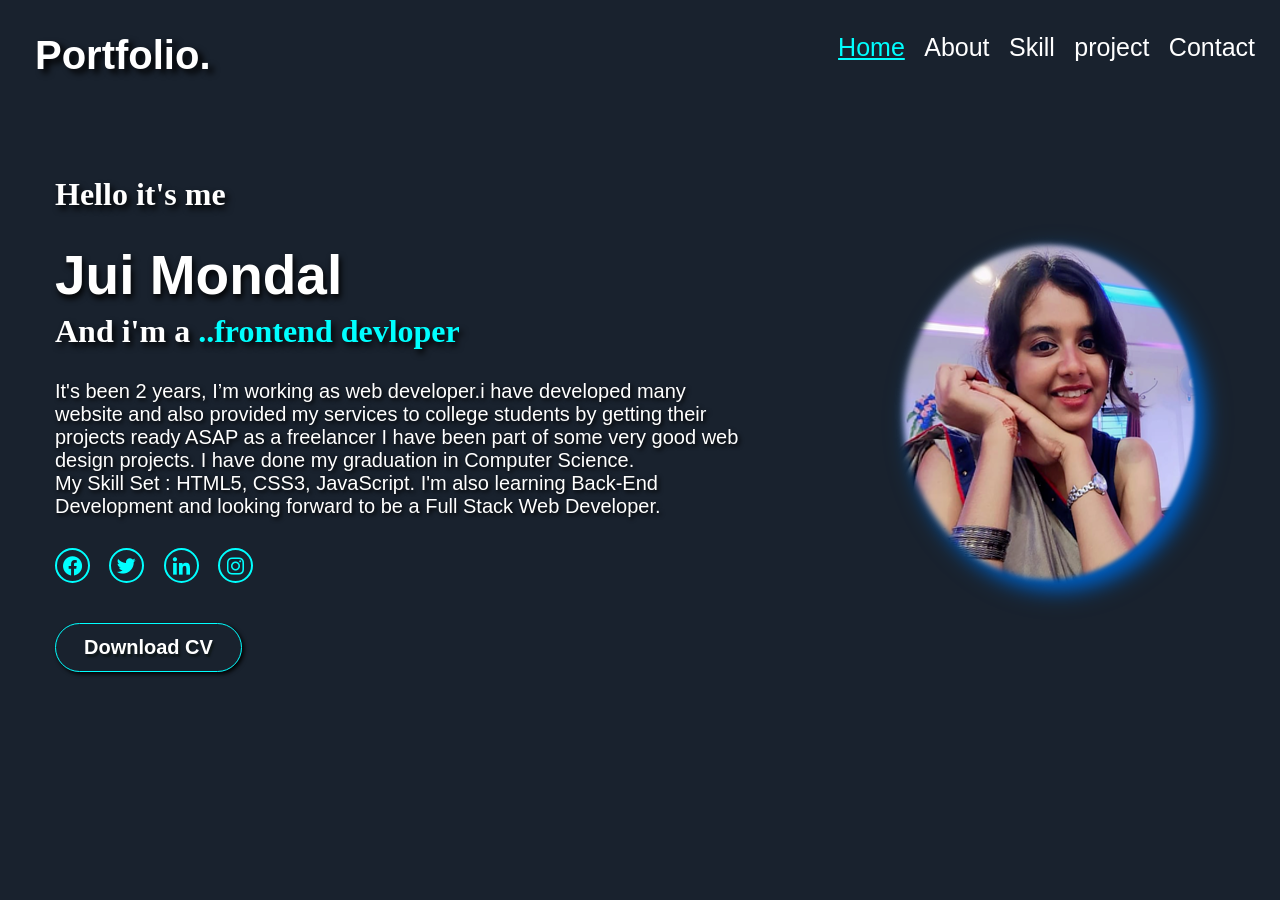
<file: index.html>
<!DOCTYPE html>
<html lang="en">

<head>
       <meta charset="UTF-8">
       <meta http-equiv="X-UA-Compatible" content="IE=edge">
       <meta name="viewport" content="width=device-width, initial-scale=1.0">
       <title>Protfolio Website</title>
       <link href="https://unpkg.com/boxicons@2.1.4/css/boxicons.min.css" rel="stylesheet">
       <link rel="stylesheet" href="style2.css">
</head>

<body>
       <header class="headerclass">
              <a href="#" class="logo">Portfolio.</a>
              <nav class="navbar">
                     <a id="active" href="#"style="--i:0">Home</a>
                     <a href="3ddiv.html" style="--i:1">About</a>
                     <a href="#"style="--i:2">Skill</a>
                     <a href="#"style="--i:3">project</a>
                     <a href="#"style="--i:4">Contact</a>
              </nav>
       </header>
       <section class="home">
              <div class="homecontent">
                     <h3>Hello it's me</h3>
                     <h1> Jui Mondal</h1>
                     <h3>And i'm a
                     <span>..frontend devloper</span>
                    </h3> <p>It's been 2 years, I’m working as web developer.i have developed many website and also provided my services to college students by getting their projects ready ASAP as a freelancer I have been part of some very good web design projects.

                     I have done my graduation in Computer Science.<br>
                     
                     My Skill Set : HTML5, CSS3, JavaScript.
                     
                     I'm also learning Back-End Development and looking forward to be a Full Stack Web Developer.</p>
                     <div class="socialmedia">
                            <a href="#"style="--i:5"><i class='bx bxl-facebook-circle'></i></a>
                            <a href="#"style="--i:6"><i class='bx bxl-twitter'></i></a>
                            <a href="#"style="--i:7"><i class='bx bxl-linkedin'></i></a>
                            <a href="#"style="--i:8"><i class='bx bxl-instagram'></i></a>
                     </div>
                     <a class="cve" href="#">Download CV</a>
              </div>
       
                <div class="homeimg">
                     <img class="img01" src="imgjui.jpg" alt="">
                </div>
              </section>
      

</body>

</html>
</file>
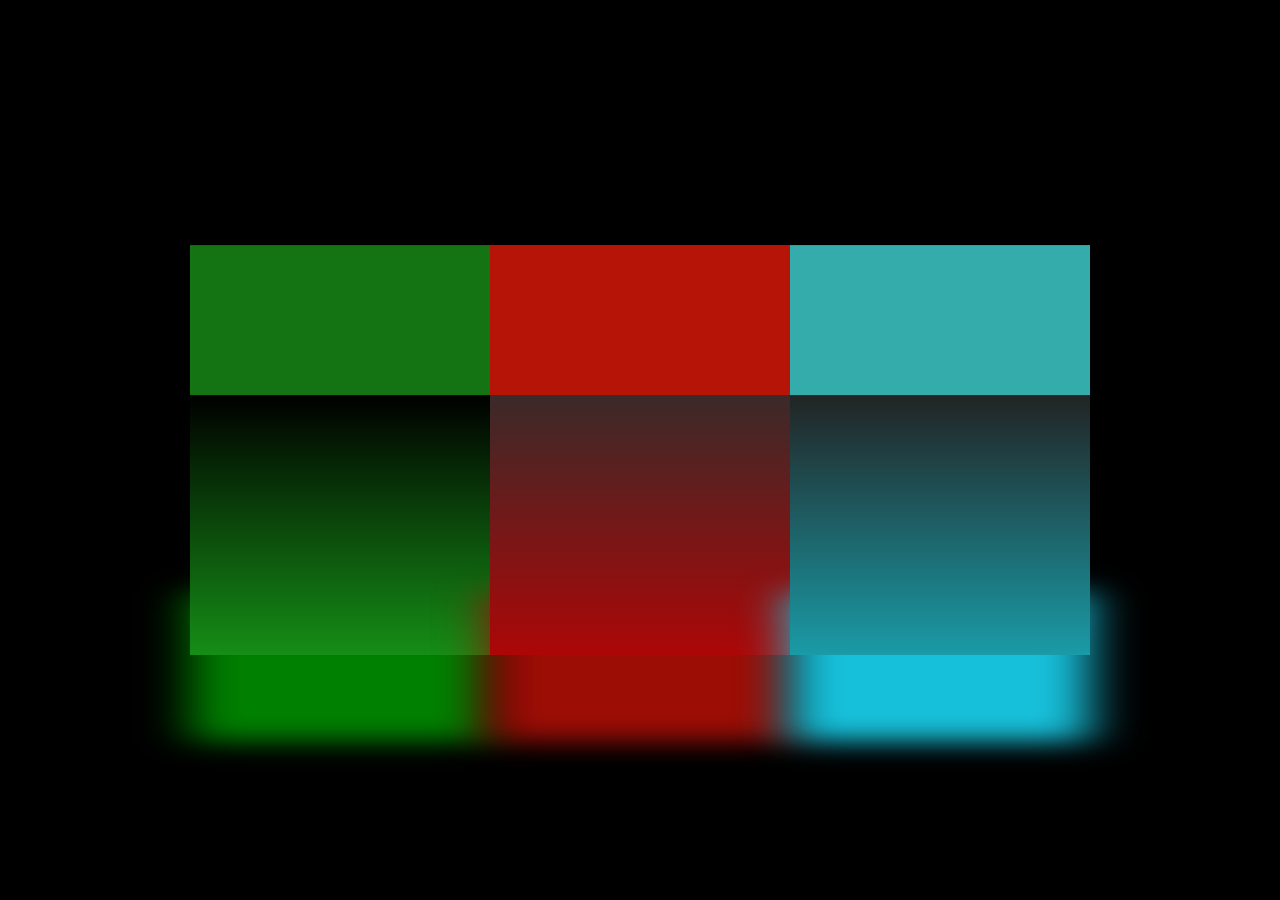
<file: 3ddiv.html>
<!DOCTYPE html>
<html lang="en">
<head>
       <meta charset="UTF-8">
       <meta http-equiv="X-UA-Compatible" content="IE=edge">
       <meta name="viewport" content="width=device-width, initial-scale=1.0">
       <title>3d-transformation</title>
       <link rel="stylesheet" href="style1.css">
</head>
<body>
      <div class="divcube">
       <div class="cubetop"></div>
       <div>
       <span style="--i:1"></span>
       <span style="--i:2"></span>
       <span style="--i:3"></span>
       <span style="--i:4"></span>
       </div>
      </div> 
      <div class="divcube2">
            <div class="cubetop2"></div>
            <div>
            <span style="--i:1"></span>
            <span style="--i:2"></span>
            <span style="--i:3"></span>
            <span style="--i:4"></span>
            </div>
           </div> 
           <div class="divcube3">
            <div class="cubetop3"></div>
            <div>
            <span style="--i:1"></span>
            <span style="--i:2"></span>
            <span style="--i:3"></span>
            <span style="--i:4"></span>
            </div>
           </div> 
</body>
</html>
</file>
<file: style2.css>
*{
       margin: 0;
       padding: 0;
       box-sizing: border-box;
      
}
body{
       background-color: rgb(25, 34, 46);
       color: white;
       font-family:'Trebuchet MS', 'Lucida Sans Unicode', 'Lucida Grande', 'Lucida Sans', Arial, sans-serif;
}
.headerclass{
       position:relative;
       top:0;
       left:0;
       width:100%;
       padding:33px 25px;
       background: transparent;
       display: flex;
       justify-content: space-between;
       align-content: center;
       z-index: 100%;
}
.logo{
       font-size:40px;
       color: white; 
       text-decoration: none; 
       font-weight: 700;
       cursor: default;
       font-family:'Trebuchet MS', 'Lucida Sans Unicode', 'Lucida Grande', 'Lucida Sans', Arial, sans-serif;
       text-shadow: 5px 4px 6px black;
       opacity: 0;
       animation: myanime 1s ease forwards;
       animation-delay: 0.5s;
       margin-left: 10px;
}

.navbar a{
       font-size: 25px;
       color: white;
       text-decoration: none;
       font-weight:500;
       margin-left: 15px;
     transition: .3s;
     opacity: 0;
     animation: myanime2 1s ease forwards;
     animation-delay: calc(.2s*var(--i));
     display:inline-flex;
    
}
.navbar a:hover{
       color:aqua;
       text-shadow: 2px 2px 10px aqua;
}

#active{
       color: aqua;
       text-decoration: underline solid aqua;
}
.home{
       position:relative;
       width:100%;
       height: 100;
       display: flex;
       justify-content: space-between;
       align-items:center;
       padding:65px 55px;
}
.homecontent{
       max-width: 700px;
       animation: myanimeright 1s ease forwards;
       opacity: 0;
       animation-delay: 0.3s;

}

.homecontent h3 {
       font-size:32px;
       font-weight: 700;
       text-shadow: 3px 4px 6px black;
       font-family: Georgia, 'Times New Roman', Times, serif;
       margin-bottom: 30px;
       animation: myanime2 1s ease forwards;
       opacity: 0;
       animation-delay: 0.7s;
}
.homecontent h3 span{
       color: aqua;
       opacity: 0;
       animation: myanime3 1s ease forwards;
       animation-delay: 0.7s;
       
}

.homecontent h1{
    font-size: 55px;
    text-shadow: 2px 4px 6px black;
    font-weight: 700;
    margin: 6px 0;
    opacity: 0;
    animation:myanime 1s ease forwards;
}
.homecontent p{
       font-size: 20px;
       text-shadow: 2px 2px 4px black;
       opacity: 0;
       animation: myanime 1s ease forwards;
       animation-delay: 0.6s;
}
.socialmedia a{
       padding-top: 8px;
       padding-bottom: 8px;
       display: inline-flex;
       width: 35px;
       height: 35px;
       background: transparent;
       border:2px solid aqua;
       font-size: 23px;
       color: aqua;
       justify-content: center;
       align-items: center;
       border-radius: 50%;
       text-decoration: none;
       box-shadow: 2px 5px 4px solid black;
        margin:30px 15px 40px 0;
        transition:0.5s ease-in;
        opacity: 0;
     animation: myanime3 1s ease forwards;
     animation-delay: calc(.2s*var(--i));
     display:inline-flex; 

}
.socialmedia a:hover{
       background-color: aqua;
       color: black;
       transition: 0.5s ease-out;
       box-shadow: 2px 2px 10px aqua;
}
.cve{   display: inline-block;
       font-size:20px;
       color: white;
       text-decoration: none;
       font-weight: bold;
       text-shadow: 2px 3px 2px rgb(15, 23, 25);
       padding:12px 28px;
       border-radius:48px;
       border: 1px solid aqua;
       transition: 0.2s ease-out;
 box-shadow: 2px 2px 4px black;
    opacity: 0;
       animation: myanime2 1s ease forwards;
       animation-delay: 0.9s;
}
.cve:hover{
       color: rgb(25,34,46);
       background-color: aqua;
       box-shadow: 6px 2px 7px aqua;
       text-shadow: 2px 3px 4px rgb(96, 145, 164);
       transition: 0.2s ease-in;
}

@keyframes myanime{
       0%{
            transform:translateX(-100px);
            opacity:0;  
       }
       100%{
              transform: translateX(0px);
              opacity: 1;
       }

}
@keyframes myanimeright{
       0%{
            transform:translateX(100px);
            opacity:0;  
       }
       100%{
              transform: translateX(0);
              opacity: 1;
       }

}
@keyframes myanime1{
       0%{
            transform:translatey(-100px);
            opacity:0;  
       }
       100%{
              transform: translatey(0px);
              opacity: 1;
       }

}
@keyframes myanime2{
       0%{
            transform:translatey(100px);
            opacity:0;  
       }
       100%{
              transform: translatey(0);
              opacity: 1;
       }

}
@keyframes myanime3{
       0%{
            transform:translatey(-100px);
            opacity:0;  
       }
       100%{
              transform: translatey(0);
              opacity: 1;
       }
}
.homeimg img{
       max-width: 700px;
       margin-right: -20px;
       opacity:0.00000 ;
       animation: zoomin 0.4s ease-in-out forwards;
       animation-delay: 2s;
       transition: 2s ease-out;

}
.homeimg:hover{
    transform: scale(1.14);
    transition: 2s ease-in;
}
@keyframes zoomin{
       0%{
          transform: scale(0);
          opacity: 0;
       }
       100%{
           transform:scale(1);
           opacity: 1;
       }
}
</file>
<file: style1.css>
*{
       margin: 0;
       padding: 0;
       box-sizing: border-box;
}
body{
       display:flex;
       justify-content: center;
       align-items: center;
       min-height: 100vh;
       background: black;
}
.divcube{
       position: relative;
       width: 300px;
       height: 300px;
       transform-style: preserve-3d;
       transform:rotatex(-30deg);
       animation: animateme 4s linear infinite ;
      
}
@keyframes animateme{
       0%{
        transform:rotateX(-30deg) rotateY(0deg);

       }
       100%{
              transform:rotateX(-30deg) rotateY(360deg);
       }
}

.divcube div{
       position: absolute;
       top: 0;
       left:0;
       width:100%;
       height:100%;
       transform-style: preserve-3d;
       
}
.divcube div span{
       position: absolute;
       top: 0;
       left:0;
       width:100%;
       height:100%;
      background: linear-gradient(black,rgb(22, 142, 22));
     transform: rotatey(calc(90deg * var(--i))) translatez(150px);        
}
.cubetop{
       position: absolute;
       top: 0;
       left:0;
       width:300px;
       height:300px;
       background: rgb(20, 116, 20);
       transform: rotateX(90deg) translateZ(150px);
}
.cubetop::before{
       content: '';
       position: absolute;
       top:0;
       left: 0;
       width: 300px;
       height: 300px;
       background: green;
       transform: translateZ(-400px);
       filter: blur(25px);
}
.divcube2{
       position: relative;
       width: 300px;
       height: 300px;
       transform-style: preserve-3d;
       transform:rotatex(-30deg);
       animation: animateme 4s linear infinite ;    
}
.divcube2 div{
       position: absolute;
       top: 0;
       left:0;
       width:100%;
       height:100%;
       transform-style: preserve-3d;
       
}
.divcube2 div span{
       position: absolute;
       top: 0;
       left:0;
       width:100%;
       height:100%;
      background: linear-gradient(rgb(59, 42, 42),rgb(173, 7, 7));
     transform: rotatey(calc(90deg * var(--i))) translatez(150px);        
}
.cubetop2{
       position: absolute;
       top: 0;
       left:0;
       width:300px;
       height:300px;
       background: rgb(183, 20, 8);
       transform: rotateX(90deg) translateZ(150px);
}
.cubetop2::before{
       content: '';
       position: absolute;
       top:0;
       left: 0;
       width: 300px;
       height: 300px;
       background: rgb(156, 13, 5);
       transform: translateZ(-400px);
       filter: blur(25px);
}
.divcube3{
       position: relative;
       width: 300px;
       height: 300px;
       transform-style: preserve-3d;
       transform:rotatex(-30deg);
       animation: animateme 4s linear infinite ;    
}
.divcube3 div{
       position:absolute;
       top: 0;
       left:0;
       width:100%;
       height:100%;
       transform-style: preserve-3d;
       
}
.divcube3 div span{
       position: absolute;
       top: 0;
       left:0;
       width:100%;
       height:100%;
      background: linear-gradient(rgb(34, 36, 36),rgb(26, 155, 167));
     transform: rotatey(calc(90deg * var(--i))) translatez(150px);        
}
.cubetop3{
       position: absolute;
       top: 0;
       left:0;
       width:300px;
       height:300px;
       background: rgb(53, 172, 172);
       transform: rotateX(90deg) translateZ(150px);
}
.cubetop3::before{
       content: '';
       position: absolute;
       top:0;
       left: 0;
       width: 300px;
       height: 300px;
       background: rgb(23, 192, 218);
       transform: translateZ(-400px);
       filter: blur(25px);
}
</file>
